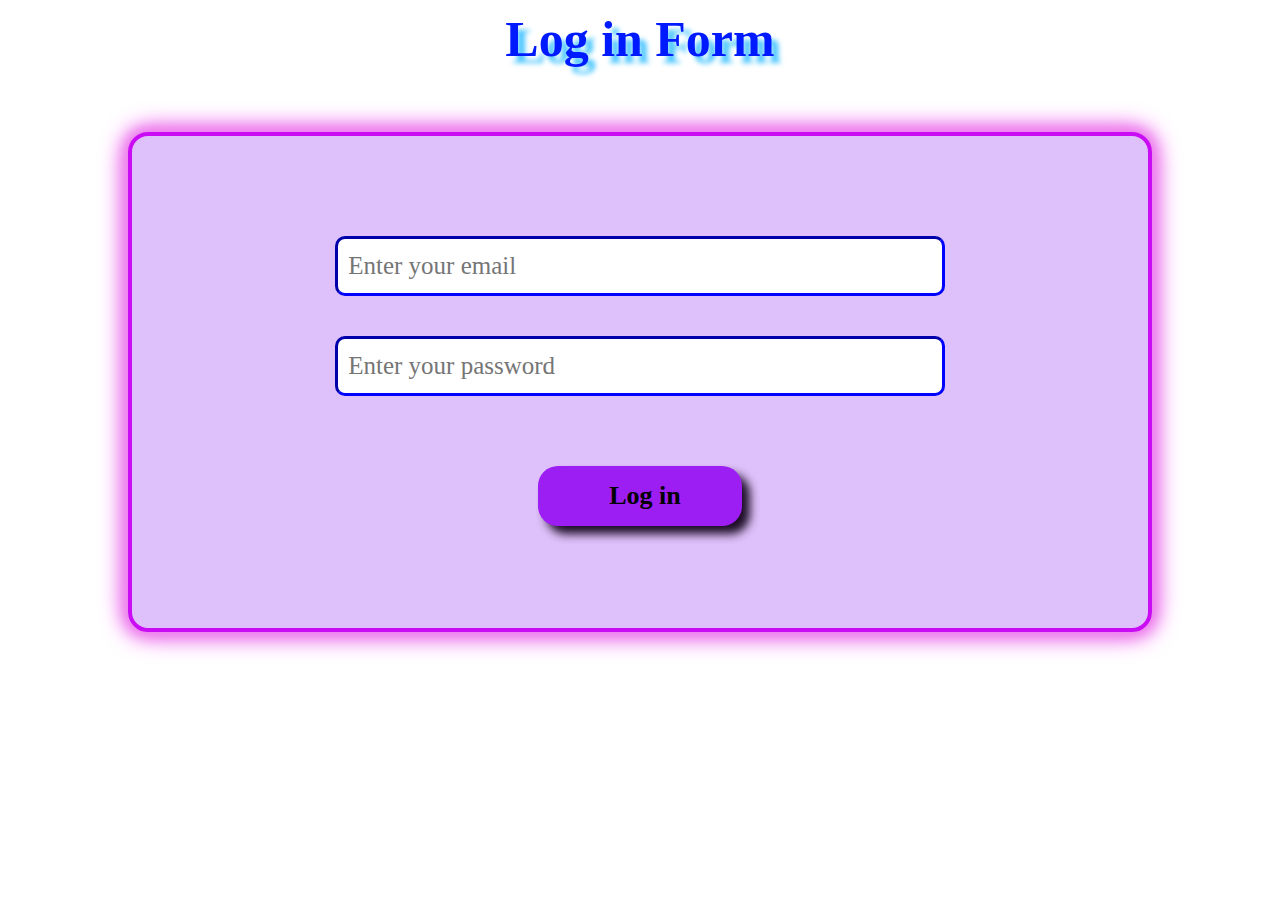
<file: index.html>
<!DOCTYPE html>
<html lang="en">
<head>
    <meta charset="UTF-8">
    <meta name="viewport" content="width=device-width, initial-scale=1.0">
    <title>Project in OOP</title>
    <link rel="stylesheet" href="style.css">
    <script type="module"src="script.js" defer></script>
</head>
<body>
    
    <h1>Log in Form</h1>

    <form action="">

        <input type="text" placeholder="Enter your email" required id="email"><br>
        <input type="text" placeholder="Enter your password" required id="password">
        <input type="submit" value="Log in" id="lbtn">

    </form>

</body>
</html>
</file>
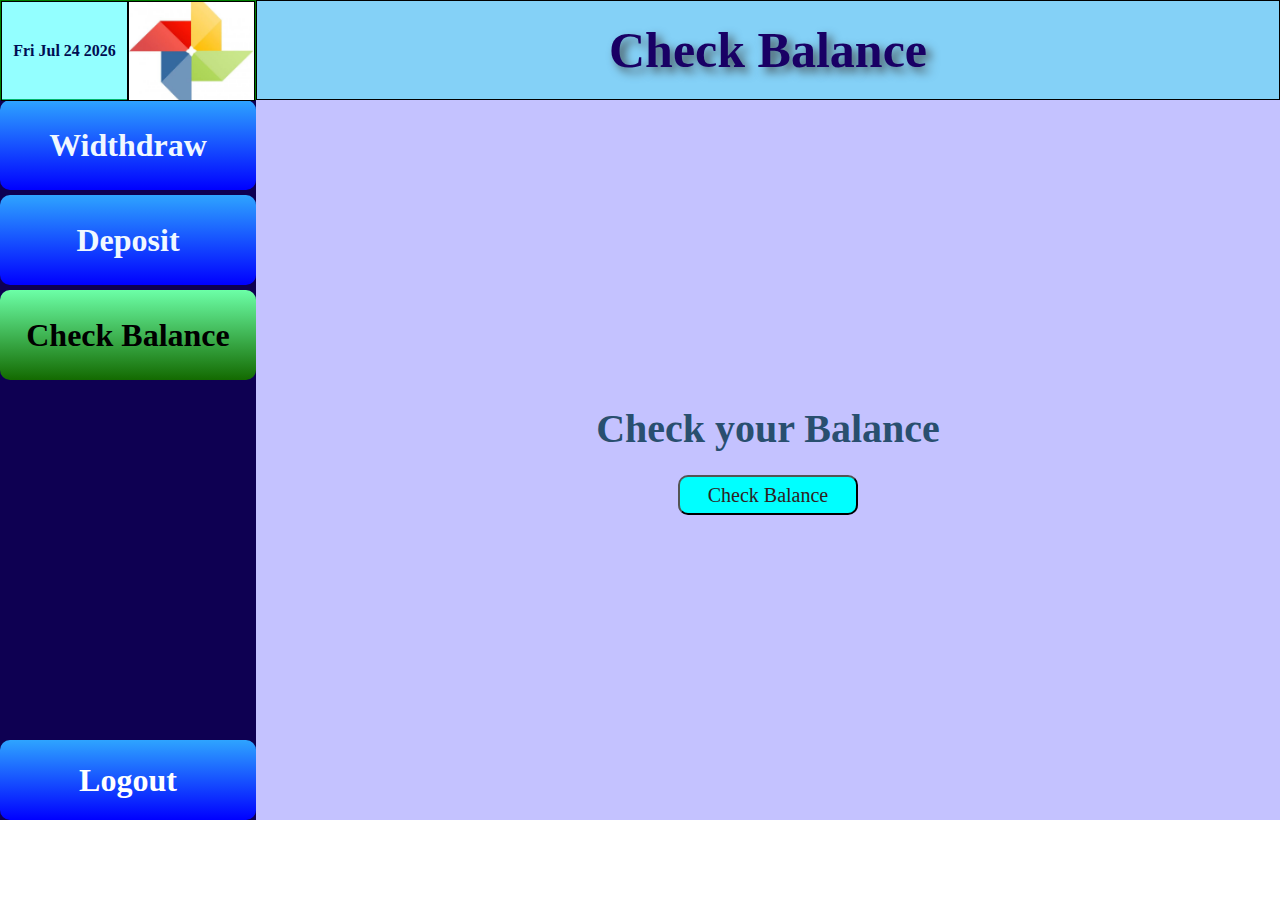
<file: checkbal/checkbal.html>
<!DOCTYPE html>
<html lang="en">
<head>
    <meta charset="UTF-8">
    <meta name="viewport" content="width=device-width, initial-scale=1.0">
    <title>Check Balance</title>
    <link rel="stylesheet" href="checkbal.css">
    <script src="checkbal.js" defer></script>
</head>
<body>
    
    <header>

        <div id="menu">

            <div id="btn">

                <h4>curren date</h4>

            </div>
            <div id="logo"></div>

        </div>
        <div id="greet">

            <h1>Check Balance</h1>

        </div>

    </header>

    <div id="mainlist">

        <div id="list">

            <div id="widthdraw" class="selections">
    
                <h1>Widthdraw</h1>
    
            </div>
    
            <div id="deposit" class="selections">
    
                <h1>Deposit</h1>
    
            </div>
    
            <div id="checkbal" class="selections">
    
                <h1>Check Balance</h1>
    
            </div>
    
        </div>
    
        <div id="logoutCont">
    
            <div id="logout">

                <h1>Logout</h1>

            </div>
    
        </div>

    </div>

    <div class="content">

        <h1>Check your Balance</h1>
        <br>
        <button>Check Balance</button>
        
    </div>

</body>
</html>
</file>
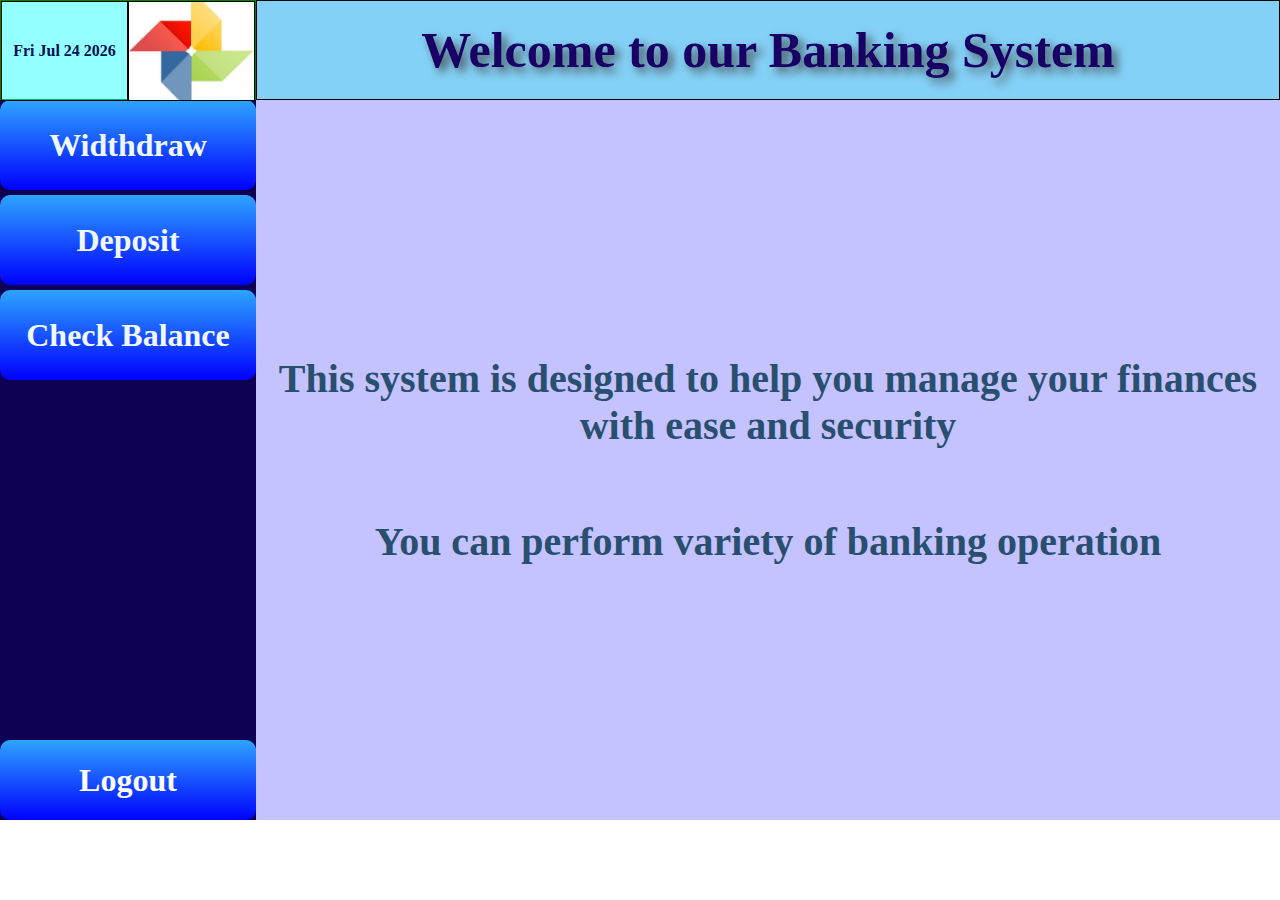
<file: dashboard/dashboard.html>
<!DOCTYPE html>
<html lang="en">
<head>
    <meta charset="UTF-8">
    <meta name="viewport" content="width=device-width, initial-scale=1.0">
    <title>Dash Board</title>
    <link rel="stylesheet" href="dashboard.css">
    <script src="dashboard.js" defer></script>
</head>
<body>
    <header>

        <div id="menu">

            <div id="btn">

                <h4>curren date</h4>

            </div>
            <div id="logo"></div>

        </div>
        <div id="greet">

            <h1>Welcome to our Banking System</h1>

        </div>

    </header>

    <div id="mainlist">

        <div id="list">

            <div id="widthdraw" class="selections">
    
                <h1>Widthdraw</h1>
    
            </div>
    
            <div id="deposit" class="selections">
    
                <h1>Deposit</h1>
    
            </div>
    
            <div id="checkbal" class="selections">
    
                <h1>Check Balance</h1>
    
            </div>
    
        </div>
    
        <div id="logoutCont">
    
            <div id="logout">

                <h1>Logout</h1>

            </div>
    
        </div>

    </div>

    <div class="content">


        <h1>This system is designed to help you manage your finances with ease and security</h1>
        <br><br><br>
        <h1>You can perform variety of banking operation</h1>

    </div>
    
</body>
</html>
</file>
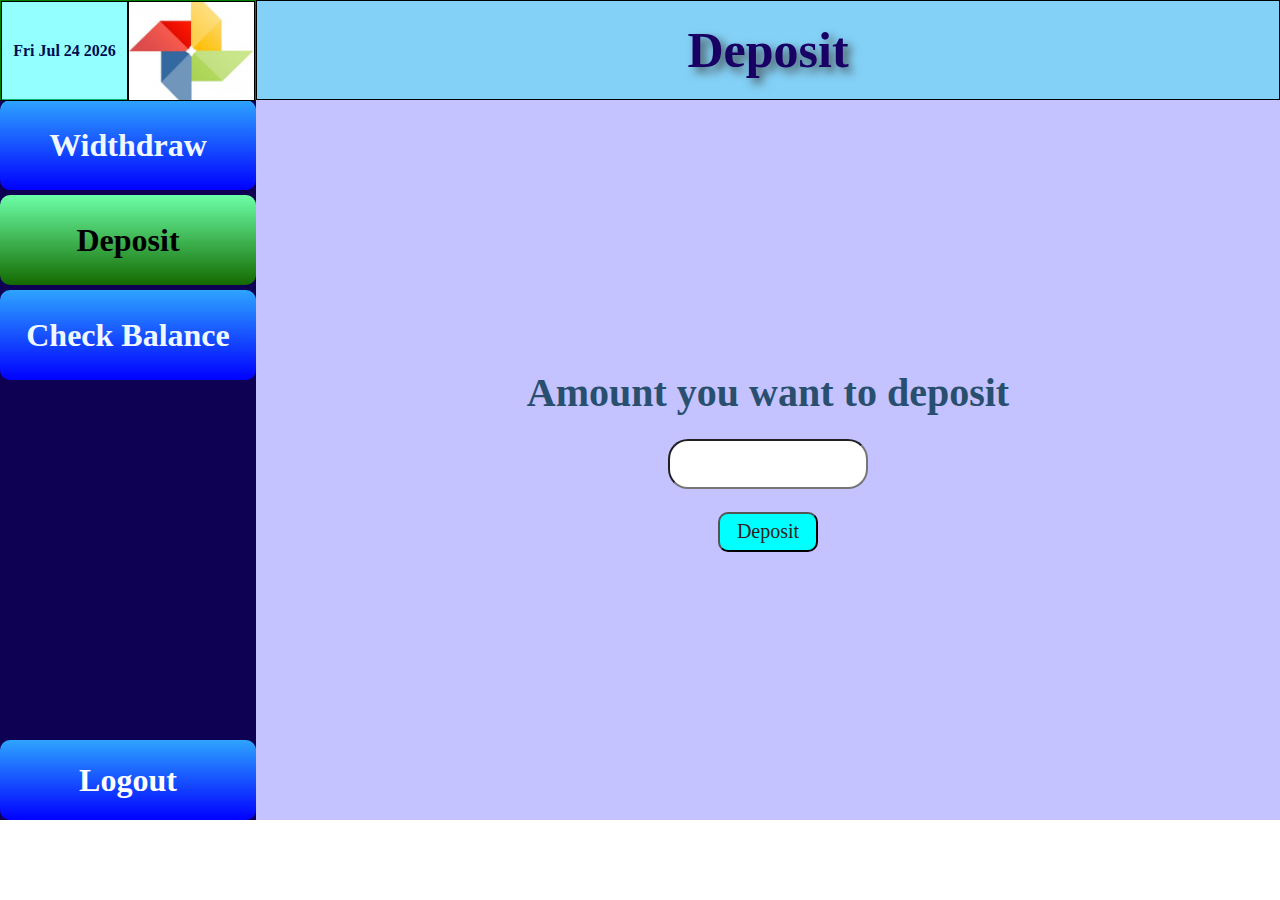
<file: deposit/deposit.html>
<!DOCTYPE html>
<html lang="en">
<head>
    <meta charset="UTF-8">
    <meta name="viewport" content="width=device-width, initial-scale=1.0">
    <title>Deposit</title>
    <link rel="stylesheet" href="deposit.css">
    <script src="deposit.js" defer></script>
</head>
<body>
    
    <header>

        <div id="menu">

            <div id="btn">

                <h4>curren date</h4>

            </div>
            <div id="logo"></div>

        </div>
        <div id="greet">

            <h1>Deposit</h1>

        </div>

    </header>

    <div id="mainlist">

        <div id="list">

            <div id="widthdraw" class="selections">
    
                <h1>Widthdraw</h1>
    
            </div>
    
            <div id="deposit" class="selections">
    
                <h1>Deposit</h1>
    
            </div>
    
            <div id="checkbal" class="selections">
    
                <h1>Check Balance</h1>
    
            </div>
    
        </div>
    
        <div id="logoutCont">
    
            <div id="logout">

                <h1>Logout</h1>

            </div>
    
        </div>

    </div>

    <div class="content">


        <h1>Amount you want to deposit</h1>
        <br>
        <input type="text" id="aDep">
        <br>
        <button>Deposit</button>
        
    </div>

</body>
</html>
</file>
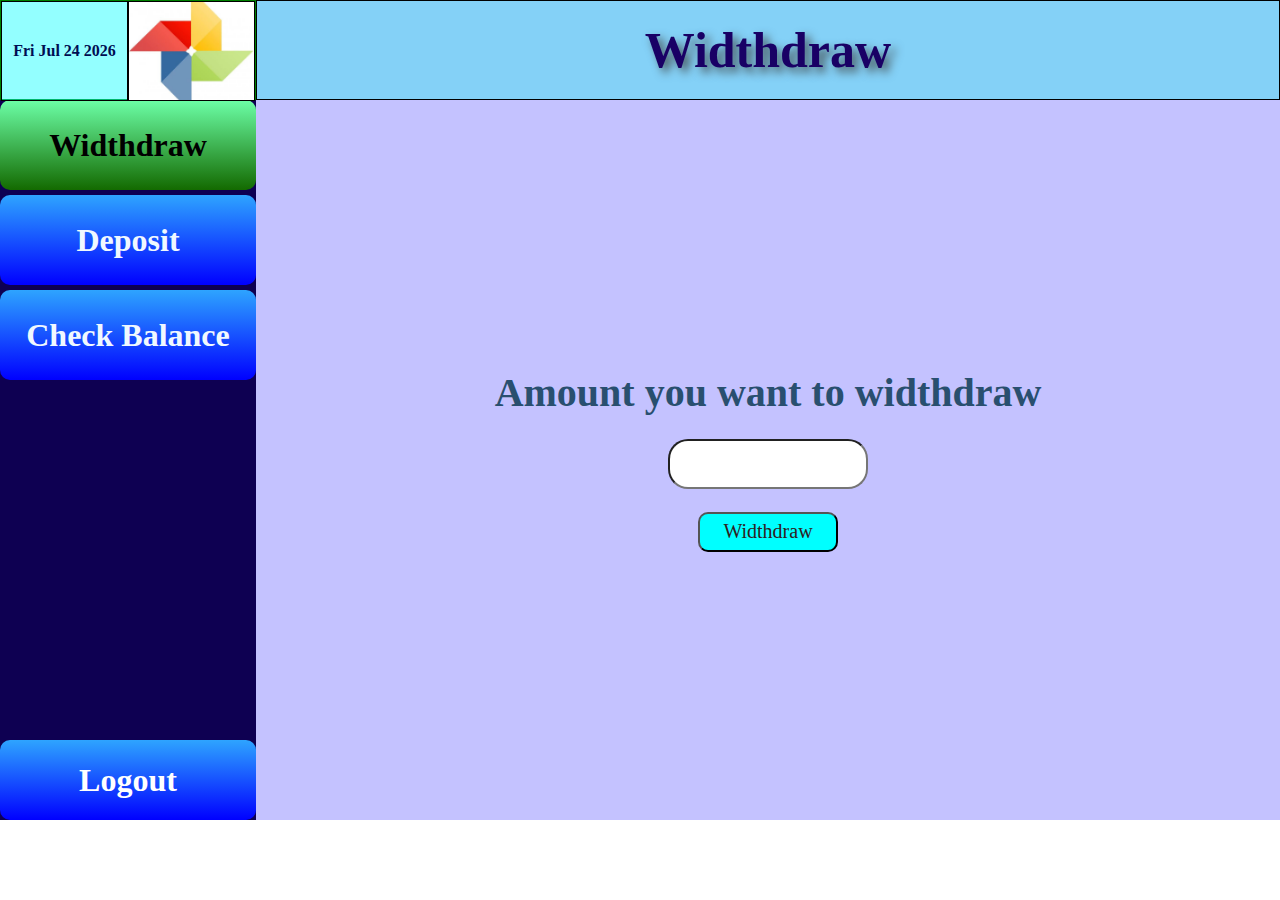
<file: widthdraw/widthdraw.html>
<!DOCTYPE html>
<html lang="en">
<head>
    <meta charset="UTF-8">
    <meta name="viewport" content="width=device-width, initial-scale=1.0">
    <title>Widthdraw</title>
    <link rel="stylesheet" href="widthdraw.css">
    <script src="widthdraw.js" defer></script>
</head>
<body>
    
    <header>

        <div id="menu">

            <div id="btn">

                <h4>curren date</h4>

            </div>
            <div id="logo"></div>

        </div>
        <div id="greet">

            <h1>Widthdraw</h1>

        </div>

    </header>

    <div id="mainlist">

        <div id="list">

            <div id="widthdraw" class="selections">
    
                <h1>Widthdraw</h1>
    
            </div>
    
            <div id="deposit" class="selections">
    
                <h1>Deposit</h1>
    
            </div>
    
            <div id="checkbal" class="selections">
    
                <h1>Check Balance</h1>
    
            </div>
    
        </div>
    
        <div id="logoutCont">
    
            <div id="logout">

                <h1>Logout</h1>

            </div>
    
        </div>

    </div>

    <div class="content">


        <h1>Amount you want to widthdraw</h1>
        <br>
        <input type="text" id="aWid">
        <br>
        <button>Widthdraw</button>
    </div>

</body>
</html>
</file>
<file: style.css>
*{

    box-sizing: border-box;
    margin: 0;
    padding: 0;
    transition: all 0.4s ease;
}

form{

    width: 80%;
    height: 500px;
    border: 4px solid rgb(201, 12, 243);
    transform: translateX(-50%);
    margin-left: 50%;
    margin-top: 5%;
    background-color: hsla(271, 96%, 47%, 0.25);
    border-radius: 20px;
    box-shadow: 0 0 10px violet,
                0 0 15px violet, 
                0 0 20px violet,
                0 0 25px violet,
                0 0 30px violet;
}

h1{

    font-size: 50px;
    text-align: center;
    margin: 10px;
    font-family: cursive;
    color: rgb(0, 26, 255);
    text-shadow: 7px 7px 5px rgb(77, 199, 255);
}

input{

    width: 60%;
    height: 60px;
    font-size: 20px;
    margin-left: 20%;
    margin-top: 25px;
    text-indent: 10px;
    font-size: 25px;
    font-family: cursive;
    color: cornflowerblue;
    border: 3px inset blue;
    border-radius: 10px;
}

#email{

    margin-top: 100px;
    margin-bottom: 15px;
}

#lbtn{

    margin-top: 70px;
    width: 20%;
    margin-left: 40%;
    font-size: 26px;
    border-radius: 20px;
    background-color: rgb(157, 30, 242);
    font-family: cursive;
    color: rgb(0, 0, 0);
    font-weight: bold;
    box-shadow: 8px 8px 10px rgb(29, 13, 38);
    border: none;
}

#lbtn:hover{

    background-color: rgb(62, 0, 119);
    color: white;
}

@media (max-width: 780px) {
    
    input{

        font-size: 18px;
    }

    #lbtn{

        font-size: 15px;
    }
}
</file>
<file: checkbal/checkbal.css>
*{

    box-sizing: border-box;
    margin: 0;
    text-align: center;
    font-family: cursive;
    transition: all 0.3s ease;
}

header{

    width: 100%;
    height: 100px;
    display: flex;
}

#mainlist{

    width: 20%;
    height: 720px;
    background-color: rgb(14, 0, 82);
    float: left;
}

#menu{

    width: 20%;
    height: 100px;
    border: 1px solid green;
}

#greet{

    width: 80%;
    height: 100px;
    background-color: rgb(132, 209, 247);
    color: rgb(25, 0, 101);
    text-shadow: 5px 5px 10px rgb(71, 85, 90);
    display: flex;
    justify-content: center;
    align-items: center;
    font-size: 25px;
}

.selections{

    width: 100%;
    height: 90px;
    background: linear-gradient(to top,  blue,rgb(46, 164, 255));
    margin-bottom: 5px;
    display: flex;
    justify-content: center;
    align-items: center;
    color: aliceblue;
    border-radius: 10px;
}

#checkbal{

    color: rgb(0, 0, 0);
    background: linear-gradient(to top,  rgb(19, 106, 0),rgb(108, 255, 167));
}

.selections:hover{

    color: rgb(137, 120, 120);
    background: linear-gradient(to top,  rgb(104, 125, 244),rgb(3, 0, 61));
}

header div{

    width: 50%;
    height: 100px;
    float: left;
    border: 1px solid black;
}

#list{

    height: 50%;
    
}

#logoutCont{

    height: 50%;
    display: flex;
    flex-direction: column-reverse;
}

#logout{

    background: linear-gradient(to top,  blue,rgb(46, 164, 255));
    height: 80px;
    width: 100%;
    display: flex;
    justify-content: center;
    align-items: center;
    border-radius: 10px;
    color: white;
}

#logout:hover{

    color: black;
    background: linear-gradient(to top,  rgb(255, 0, 0),rgb(255, 118, 118));
}

.content{

    width: 80%;
    height: 720px;
    color: rgb(41, 79, 111);
    background-color: rgba(104, 99, 255, 0.392);
    float: right;
    font-size: 20px;
    display: flex;
    flex-direction: column;
    justify-content: center;
    align-items: center;
    padding: 10px;
}

#logo{

    background-image: url(../485514122_654169113864202_189982962705668774_n.jpg);
    background-position: center;
    background-size: cover;
}

#btn{

    display: flex;
    justify-content: center;
    align-items: center;
    background-color: rgba(0, 255, 255, 0.424);
    color: rgb(0, 13, 82);
}

button{

    width: 180px;
    height: 40px;
    font-size: 20px;
    border-radius: 10px;
    background-color: aqua;
    color: rgb(46, 33, 33);
}
</file>
<file: dashboard/dashboard.css>
*{

    box-sizing: border-box;
    margin: 0;
    text-align: center;
    font-family: cursive;
    transition: all 0.3s ease;
}

header{

    width: 100%;
    height: 100px;
    display: flex;
}

#mainlist{

    width: 20%;
    height: 720px;
    background-color: rgb(14, 0, 82);
    float: left;
}

#menu{

    width: 20%;
    height: 100px;
    border: 1px solid green;
}

#greet{

    width: 80%;
    height: 100px;
    background-color: rgb(132, 209, 247);
    color: rgb(25, 0, 101);
    text-shadow: 5px 5px 10px rgb(71, 85, 90);
    display: flex;
    justify-content: center;
    align-items: center;
    font-size: 25px;
}

.selections{

    width: 100%;
    height: 90px;
    background: linear-gradient(to top,  blue,rgb(46, 164, 255));
    margin-bottom: 5px;
    display: flex;
    justify-content: center;
    align-items: center;
    color: aliceblue;
    border-radius: 10px;
}

.selections:hover{

    color: black;
    background: linear-gradient(to top,  rgb(19, 106, 0),rgb(108, 255, 167));
}

header div{

    width: 50%;
    height: 100px;
    float: left;
    border: 1px solid black;
}

#list{

    height: 50%;
    
}

#logoutCont{

    height: 50%;
    display: flex;
    flex-direction: column-reverse;
}

#logout{

    background: linear-gradient(to top,  blue,rgb(46, 164, 255));
    height: 80px;
    width: 100%;
    display: flex;
    justify-content: center;
    align-items: center;
    border-radius: 10px;
    color: white;
}

#logout:hover{

    color: black;
    background: linear-gradient(to top,  rgb(255, 0, 0),rgb(255, 118, 118));
}

.content{

    width: 80%;
    height: 720px;
    color: rgb(41, 79, 111);
    background-color: rgba(104, 99, 255, 0.392);
    float: right;
    font-size: 20px;
    display: flex;
    flex-direction: column;
    justify-content: center;
    align-items: center;
    padding: 10px;
}

#logo{

    background-image: url(../485514122_654169113864202_189982962705668774_n.jpg);
    background-position: center;
    background-size: cover;
}

#btn{

    display: flex;
    justify-content: center;
    align-items: center;
    background-color: rgba(0, 255, 255, 0.424);
    color: rgb(0, 13, 82);
}
</file>
<file: deposit/deposit.css>
*{

    box-sizing: border-box;
    margin: 0;
    text-align: center;
    font-family: cursive;
    transition: all 0.3s ease;
}

header{

    width: 100%;
    height: 100px;
    display: flex;
}

#mainlist{

    width: 20%;
    height: 720px;
    background-color: rgb(14, 0, 82);
    float: left;
}

#menu{

    width: 20%;
    height: 100px;
    border: 1px solid green;
}

#greet{

    width: 80%;
    height: 100px;
    background-color: rgb(132, 209, 247);
    color: rgb(25, 0, 101);
    text-shadow: 5px 5px 10px rgb(71, 85, 90);
    display: flex;
    justify-content: center;
    align-items: center;
    font-size: 25px;
}

.selections{

    width: 100%;
    height: 90px;
    background: linear-gradient(to top,  blue,rgb(46, 164, 255));
    margin-bottom: 5px;
    display: flex;
    justify-content: center;
    align-items: center;
    color: aliceblue;
    border-radius: 10px;
}

#deposit{

    color: rgb(0, 0, 0);
    background: linear-gradient(to top,  rgb(19, 106, 0),rgb(108, 255, 167));
}

.selections:hover{

    color: rgb(137, 120, 120);
    background: linear-gradient(to top,  rgb(104, 125, 244),rgb(3, 0, 61));
}

header div{

    width: 50%;
    height: 100px;
    float: left;
    border: 1px solid black;
}

#list{

    height: 50%;
    
}

#logoutCont{

    height: 50%;
    display: flex;
    flex-direction: column-reverse;
}

#logout{

    background: linear-gradient(to top,  blue,rgb(46, 164, 255));
    height: 80px;
    width: 100%;
    display: flex;
    justify-content: center;
    align-items: center;
    border-radius: 10px;
    color: white;
}

#logout:hover{

    color: black;
    background: linear-gradient(to top,  rgb(255, 0, 0),rgb(255, 118, 118));
}

.content{

    width: 80%;
    height: 720px;
    color: rgb(41, 79, 111);
    background-color: rgba(104, 99, 255, 0.392);
    float: right;
    font-size: 20px;
    display: flex;
    flex-direction: column;
    justify-content: center;
    align-items: center;
    padding: 10px;
}

#logo{

    background-image: url(../485514122_654169113864202_189982962705668774_n.jpg);
    background-position: center;
    background-size: cover;
}

#btn{

    display: flex;
    justify-content: center;
    align-items: center;
    background-color: rgba(0, 255, 255, 0.424);
    color: rgb(0, 13, 82);
}

#aDep{

    width: 20%;
    height: 50px;
    border-radius: 20px;
    font-size: 20px;
}

button{

    width: 100px;
    height: 40px;
    font-size: 20px;
    border-radius: 10px;
    background-color: aqua;
    color: rgb(46, 33, 33);
}
</file>
<file: widthdraw/widthdraw.css>
*{

    box-sizing: border-box;
    margin: 0;
    text-align: center;
    font-family: cursive;
    transition: all 0.3s ease;
}

header{

    width: 100%;
    height: 100px;
    display: flex;
}

#mainlist{

    width: 20%;
    height: 720px;
    background-color: rgb(14, 0, 82);
    float: left;
}

#menu{

    width: 20%;
    height: 100px;
    border: 1px solid green;
}

#greet{

    width: 80%;
    height: 100px;
    background-color: rgb(132, 209, 247);
    color: rgb(25, 0, 101);
    text-shadow: 5px 5px 10px rgb(71, 85, 90);
    display: flex;
    justify-content: center;
    align-items: center;
    font-size: 25px;
}

.selections{

    width: 100%;
    height: 90px;
    background: linear-gradient(to top,  blue,rgb(46, 164, 255));
    margin-bottom: 5px;
    display: flex;
    justify-content: center;
    align-items: center;
    color: aliceblue;
    border-radius: 10px;
}

#widthdraw{

    color: rgb(0, 0, 0);
    background: linear-gradient(to top,  rgb(19, 106, 0),rgb(108, 255, 167));
}

.selections:hover{

    color: rgb(137, 120, 120);
    background: linear-gradient(to top,  rgb(104, 125, 244),rgb(3, 0, 61));
}

header div{

    width: 50%;
    height: 100px;
    float: left;
    border: 1px solid black;
}

#list{

    height: 50%;
    
}

#logoutCont{

    height: 50%;
    display: flex;
    flex-direction: column-reverse;
}

#logout{

    background: linear-gradient(to top,  blue,rgb(46, 164, 255));
    height: 80px;
    width: 100%;
    display: flex;
    justify-content: center;
    align-items: center;
    border-radius: 10px;
    color: white;
}

#logout:hover{

    color: black;
    background: linear-gradient(to top,  rgb(255, 0, 0),rgb(255, 118, 118));
}

.content{

    width: 80%;
    height: 720px;
    color: rgb(41, 79, 111);
    background-color: rgba(104, 99, 255, 0.392);
    float: right;
    font-size: 20px;
    display: flex;
    flex-direction: column;
    justify-content: center;
    align-items: center;
    padding: 10px;
}

#logo{

    background-image: url(../485514122_654169113864202_189982962705668774_n.jpg);
    background-position: center;
    background-size: cover;
}

#btn{

    display: flex;
    justify-content: center;
    align-items: center;
    background-color: rgba(0, 255, 255, 0.424);
    color: rgb(0, 13, 82);
}

button{

    width: 140px;
    height: 40px;
    font-size: 20px;
    border-radius: 10px;
    background-color: aqua;
    color: rgb(46, 33, 33);
}

#aWid{

    width: 20%;
    height: 50px;
    border-radius: 20px;
    font-size: 20px;
}
</file>
